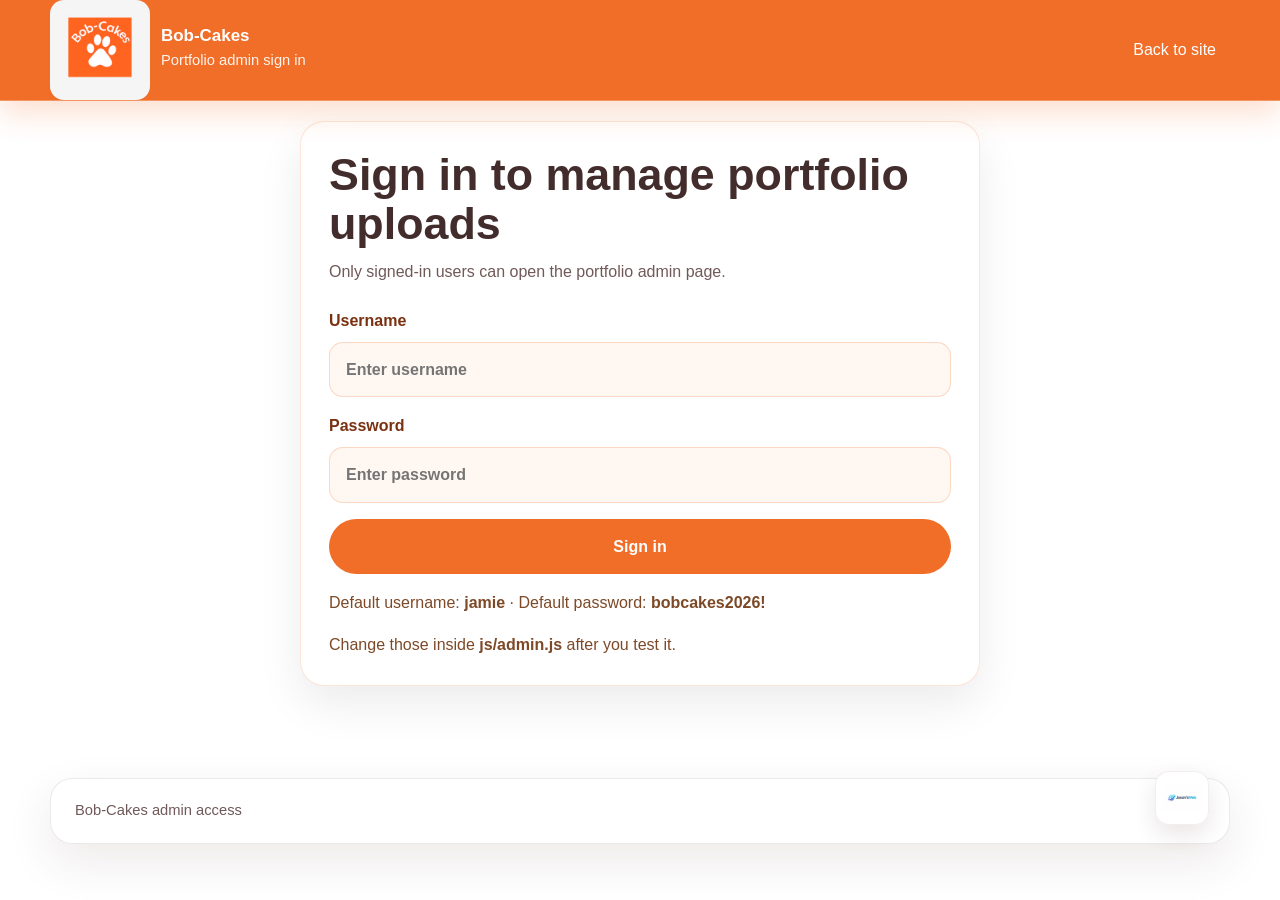
<file: admin-login.html>
<!DOCTYPE html>
<html lang="en">
<head>
  <meta charset="UTF-8">
  <meta name="viewport" content="width=device-width, initial-scale=1.0">
  <title>Bob-Cakes Admin Sign In</title>
  <link rel="stylesheet" href="css/style.css">
</head>
<body>
<header class="site-header">
  <div class="container header-inner">
    <a href="index.html" class="brand">
      <img src="images/bob-cakes-logo.jpg" alt="Bob-Cakes logo" class="brand-logo">
      <div class="brand-copy">
        <h1>Bob-Cakes</h1>
        <p>Portfolio admin sign in</p>
      </div>
    </a>
    <nav class="main-nav simple-nav"><a href="index.html">Back to site</a></nav>
  </div>
</header>
<main>
  <section class="section admin-shell">
    <div class="container narrow-wrap">
      <div class="admin-panel">
        <div class="section-head left">
          <h2>Sign in to manage portfolio uploads</h2>
          <p>Only signed-in users can open the portfolio admin page.</p>
        </div>
        <form id="admin-login-form" class="admin-form">
          <label>Username
            <input type="text" name="username" placeholder="Enter username" required>
          </label>
          <label>Password
            <input type="password" name="password" placeholder="Enter password" required>
          </label>
          <button class="button button-primary" type="submit">Sign in</button>
          <p id="login-note" class="admin-note">Default username: <strong>jamie</strong> · Default password: <strong>bobcakes2026!</strong></p>
          <p class="admin-note">Change those inside <strong>js/admin.js</strong> after you test it.</p>
        </form>
      </div>
    </div>
  </section>
</main>
<footer class="site-footer"><div class="container site-footer-inner"><p>Bob-Cakes admin access</p><a href="https://jasonswebpages.com" target="_blank" rel="noopener noreferrer" class="footer-credit-logo" aria-label="Site designed by Jason's Webpages"><img src="images/jasonswebpages-logo.png" alt="Jason's Webpages"></a></div></footer>
<script src="js/site.js"></script>
<script src="js/admin.js"></script>
</body>
</html>
</file>
<file: css/style.css>
:root{
  --bg:#ffffff;
  --panel:#ffffff;
  --soft:#fff4ec;
  --soft-2:#ffe7d8;
  --text:#432d2c;
  --muted:#705958;
  --accent:#f06e28;
  --accent-2:#ff9b63;
  --line:rgba(67,45,44,.10);
  --shadow:0 18px 45px rgba(88,53,47,.10);
  --radius-xl:30px;
  --radius-lg:22px;
  --radius-md:16px;
  --max:1180px;
}
*{box-sizing:border-box}
html{scroll-behavior:smooth}
body{
  margin:0;
  font-family:Arial,Helvetica,sans-serif;
  color:var(--text);
  background:#ffffff;
  line-height:1.6;
}
img{max-width:100%;display:block}
a{text-decoration:none;color:inherit}
button,input,textarea{font:inherit}
.container{width:min(var(--max), calc(100% - 32px)); margin:0 auto}
.site-header{
  position:sticky;top:0;z-index:50;
  background:var(--accent);
  border-bottom:1px solid rgba(255,255,255,.28);
  box-shadow:0 12px 28px rgba(240,110,40,.22);
}
.header-inner{
  min-height:84px;
  display:flex;align-items:center;justify-content:space-between;gap:18px;
}
.brand{display:flex;align-items:center;gap:11px}
.brand-mark{
  width:58px;height:58px;border-radius:18px;
  background:linear-gradient(135deg, var(--accent) 0%, #d98864 100%);
  color:#fff;display:grid;place-items:center;font-size:1.3rem;font-weight:700;
  box-shadow:var(--shadow)
}
.brand-copy h1{margin:0;font-size:1.06rem;line-height:1.08;color:#ffffff}
.brand-copy p{margin:4px 0 0;color:rgba(255,255,255,.92);font-size:.92rem}
.menu-toggle{
  display:none;border:1px solid rgba(255,255,255,.35);background:#ffffff;color:var(--accent);border-radius:12px;padding:10px 14px;cursor:pointer
}
.main-nav{display:flex;align-items:center;gap:8px;flex-wrap:wrap}
.main-nav a{
  padding:10px 14px;border-radius:999px;color:#ffffff;transition:.18s ease
}
.main-nav a:hover,.main-nav a.active{background:rgba(255,255,255,.16);color:#ffffff}
.nav-cta{background:#ffffff!important;color:var(--accent)!important;font-weight:700}
.hero{padding:66px 0 40px}
.hero-grid{display:grid;grid-template-columns:1.05fr .95fr;gap:24px;align-items:start;}
.hero-copy,.panel,.feature,.contact-card,.menu-card,.site-footer-inner,.cta-banner{
  background:hsl(0, 0%, 100%);
  border:1px solid var(--line);
  box-shadow:var(--shadow);
}
.hero-visual,.category-card,.gallery-card{
  background:var(--accent);
  border:1px solid rgba(240,110,40,.35);
  box-shadow:0 20px 45px rgba(240,110,40,.18);
}
.hero-copy,.hero-visual,.panel,.cta-banner{border-radius:var(--radius-xl)}
.hero-copy{padding:42px}
.eyebrow{
  display:inline-flex;padding:8px 14px;border-radius:999px;background:rgba(199,111,79,.12);
  color:#a45a40;font-size:.82rem;font-weight:700;text-transform:uppercase;letter-spacing:.04em
}
.hero h2{margin:18px 0 14px;font-size:clamp(2.35rem, 5vw, 4.8rem);line-height:1.02;letter-spacing:-.03em}
.hero p{margin:0;color:var(--muted);font-size:1.04rem;max-width:620px}
.button-row{display:flex;gap:12px;flex-wrap:wrap;margin-top:26px}
.button{
  display:inline-flex;align-items:center;justify-content:center;padding:14px 20px;
  border-radius:999px;font-weight:700;border:1px solid transparent;transition:.18s ease
}
.button-primary{background:var(--accent);color:#fff;box-shadow:0 0 0 rgba(255,255,255,0)}
.button-primary:hover,.button-primary:focus-visible{box-shadow:0 0 18px rgba(255,255,255,.85), 0 0 34px rgba(255,255,255,.45);filter:brightness(.98)}
.button-secondary{background:#fff;border-color:rgba(240,110,40,.24);color:var(--text);box-shadow:0 0 0 rgba(240,110,40,0)}
.button-secondary:hover,.button-secondary:focus-visible{box-shadow:0 0 18px rgba(240,110,40,.5), 0 0 34px rgba(240,110,40,.22)}
.hero-points{display:grid;gap:12px;margin-top:24px}
.hero-point{padding:14px 16px;border-radius:18px;background:var(--soft);border:1px solid rgba(199,111,79,.10);color:var(--muted)}
.hero-visual{padding:18px}
.hero-collage{
  min-height:500px;
  display:grid;
  grid-template-columns:1.15fr .85fr;
  grid-template-rows:1fr 1fr;
  gap:12px;
}
.hero-collage .tile{
  border-radius:20px;overflow:hidden;position:relative;background:#eee center/cover no-repeat
}
.hero-collage .tile.large{grid-row:1 / span 2}
.hero-collage .tile::after{
  content:attr(data-label);
  position:absolute;left:12px;bottom:12px;padding:8px 12px;border-radius:999px;
  background:rgba(255,255,255,.92);font-size:.86rem;font-weight:700;color:var(--text)
}
.section{padding:20px 0 84px}
.section-head{margin-bottom:24px}
.section-head h2,.section-head h3{margin:0;font-size:clamp(1.8rem, 4vw, 2.8rem);line-height:1.1}
.section-head p{margin:10px 0 0;color:var(--muted);max-width:760px}
.feature-grid{display:grid;grid-template-columns:repeat(3, minmax(0, 1fr));gap:20px}
.feature,.category-card,.menu-card,.contact-card{border-radius:var(--radius-lg);padding:24px}
.feature h3,.menu-card h3,.contact-card h3{margin:0 0 10px;font-size:1.18rem}
.feature p,.menu-card p,.contact-card p{margin:0;color:var(--muted)}
.category-card h3,.gallery-card h4{margin:0 0 10px;font-size:1.18rem;color:#ffffff}
.category-card p,.gallery-card p{margin:0;color:rgba(255,255,255,.9)}
.feature-icon{
  width:50px;height:50px;border-radius:16px;background:var(--soft);display:grid;place-items:center;
  font-size:1.28rem;margin-bottom:14px
}
.category-grid{display:grid;grid-template-columns:repeat(4, minmax(0,1fr));gap:20px}
.category-card .thumb{
  aspect-ratio:4/3;border-radius:18px;overflow:hidden;background:#eee center/cover no-repeat;margin-bottom:16px
}
.category-card .meta{margin-top:14px;color:#fff4ec;font-weight:700;font-size:.92rem}
.gallery-grid{
  display:grid;grid-template-columns:repeat(3, minmax(0,1fr));gap:20px
}
.gallery-card{
  border-radius:22px;overflow:hidden;transition:.18s ease;cursor:pointer
}
.gallery-card:hover{transform:translateY(-3px)}
.gallery-card .photo{
  aspect-ratio:4/4;background:#eee center/cover no-repeat
}
.gallery-card .copy{padding:16px 18px}
.gallery-card h4{margin:0 0 6px;font-size:1.04rem;color:#ffffff}
.gallery-card p{margin:0;color:rgba(255,255,255,.9);font-size:.94rem}
.content-grid{display:grid;grid-template-columns:1.15fr .85fr;gap:20px}
.panel{padding:28px}
.stat-row{display:grid;grid-template-columns:repeat(3,minmax(0,1fr));gap:14px;margin-top:20px}
.stat{
  padding:16px;border-radius:18px;background:var(--soft);border:1px solid rgba(199,111,79,.10)
}
.stat strong{display:block;font-size:1.18rem}
.inline-menu{display:grid;grid-template-columns:1fr 1fr;gap:20px}
.menu-list{list-style:none;padding:0;margin:12px 0 0;display:grid;gap:10px}
.menu-list li{display:flex;justify-content:space-between;gap:12px;border-bottom:1px dashed rgba(67,45,44,.12);padding-bottom:8px}
.cta-banner{padding:28px;display:grid;grid-template-columns:1fr auto;gap:18px;align-items:center}
.cta-banner p{margin:8px 0 0;color:var(--muted)}
.page-hero{padding:46px 0 14px}
.page-hero .panel{padding:34px}
.breadcrumbs{font-size:.92rem;color:var(--muted);margin-bottom:8px}
.gallery-section{padding:8px 0 38px}
.contact-grid{display:grid;grid-template-columns:repeat(3,minmax(0,1fr));gap:20px}
.menu-image-card img{width:100%;border-radius:22px;border:1px solid var(--line);box-shadow:var(--shadow)}
.price-grid{display:grid;grid-template-columns:repeat(2,minmax(0,1fr));gap:20px}
.note{
  margin-top:16px;padding:14px 16px;border-radius:16px;background:var(--soft);color:var(--muted);border:1px solid rgba(199,111,79,.10)
}
.site-footer{padding:8px 0 34px}
.site-footer-inner{
  border-radius:22px;padding:20px 24px;display:flex;justify-content:space-between;gap:16px;align-items:center;flex-wrap:wrap
}
.site-footer-inner p{margin:0;color:var(--muted);font-size:.92rem}
.footer-links{display:flex;gap:12px;flex-wrap:wrap}
.lightbox{
  position:fixed;inset:0;background:rgba(17,10,10,.78);display:none;align-items:center;justify-content:center;
  padding:20px;z-index:90
}
.lightbox.active{display:flex}
.lightbox-inner{
  width:min(980px, 100%);background:#fff;border-radius:24px;overflow:hidden;box-shadow:0 24px 60px rgba(0,0,0,.25)
}
.lightbox-media{background:#111}
.lightbox-media img{width:100%;height:min(75vh, 820px);object-fit:contain;margin:0 auto}
.lightbox-copy{padding:18px 20px}
.lightbox-copy h3{margin:0 0 6px}
.lightbox-copy p{margin:0;color:var(--muted)}
.close-lightbox{
  position:absolute;top:18px;right:18px;border:0;background:#fff;border-radius:999px;padding:10px 14px;
  font-weight:700;cursor:pointer
}
@media (max-width:1050px){
  .hero-grid,.content-grid,.price-grid,.contact-grid,.category-grid,.feature-grid,.gallery-grid,.inline-menu,.cta-banner{
    grid-template-columns:1fr
  }
}
@media (max-width:760px){
  .site-header{position:static}
  .header-inner{min-height:auto;padding:14px 0;flex-wrap:wrap}
  .menu-toggle{display:inline-flex}
  .main-nav{display:none;width:100%;flex-direction:column;align-items:stretch}
  .main-nav.open{display:flex}
  .main-nav a{width:100%}
  .hero-copy,.hero-visual,.panel,.feature,.category-card,.menu-card,.contact-card,.cta-banner{padding:22px}
  .hero-collage{min-height:360px}
}


.brand-logo {
  width: 100px;
  height: 100px;
  object-fit: cover;
  object-position:center;
  display:block;
  border-radius: 14px;
  background: whitesmoke;
  padding: 4;
  box-shadow:#7a3111;
}

.simple-nav {
  display: flex;
  gap: 12px;
  align-items: center;
}

.admin-shell {
  min-height: 70vh;
}

.narrow-wrap {
  max-width: 680px;
}

.admin-layout {
  display: grid;
  grid-template-columns: 1fr 1fr;
  gap: 24px;
}

.admin-panel {
  background: #ffffff;
  border: 1px solid rgba(240, 110, 40, 0.18);
  border-radius: 24px;
  padding: 28px;
  box-shadow: 0 18px 45px rgba(20, 16, 12, 0.08);
}

.section-head.left {
  text-align: left;
}

.admin-form {
  display: grid;
  gap: 16px;
}

.admin-form label {
  display: grid;
  gap: 8px;
  font-weight: 700;
  color: #7a3111;
}

.admin-form input,
.admin-form select,
.admin-form textarea {
  width: 100%;
  border: 1px solid rgba(240, 110, 40, 0.24);
  border-radius: 14px;
  padding: 14px 16px;
  font: inherit;
  background: #fff8f2;
  color: #2a160d;
}

.admin-form input:focus,
.admin-form select:focus,
.admin-form textarea:focus {
  outline: none;
  border-color: #f06e28;
  box-shadow: 0 0 0 4px rgba(240, 110, 40, 0.12);
}

.admin-items {
  display: grid;
  gap: 16px;
}

.admin-item-card {
  display: grid;
  grid-template-columns: 110px 1fr;
  gap: 14px;
  align-items: start;
  background: #fff8f2;
  border: 1px solid rgba(240, 110, 40, 0.16);
  border-radius: 18px;
  padding: 14px;
}

.admin-item-preview,
.image-preview {
  background: linear-gradient(135deg, #fff5eb, #ffe1cf);
  border-radius: 18px;
  min-height: 140px;
  background-size: cover;
  background-position: center;
  display: grid;
  place-items: center;
  color: #9c5a34;
  font-weight: 700;
  text-align: center;
  padding: 12px;
}

.image-preview.has-image {
  color: transparent;
}

.admin-item-copy h3 {
  margin: 6px 0;
}

.admin-tag {
  display: inline-block;
  background: #f06e28;
  color: #ffffff;
  padding: 6px 10px;
  border-radius: 999px;
  font-size: 0.82rem;
  text-transform: capitalize;
}

.empty-admin-note {
  border: 1px dashed rgba(240, 110, 40, 0.32);
  border-radius: 18px;
  padding: 22px;
  text-align: center;
  color: #8e512d;
  background: #fff8f2;
}

.admin-note {
  margin: 0;
  color: #7d4927;
}

.small-button {
  padding: 10px 16px;
  min-height: auto;
}

.admin-link {
  opacity: 0.65;
  font-size: 0.92rem;
}

.dynamic-card {
  animation: fadeUp 0.35s ease;
}

@keyframes fadeUp {
  from { opacity: 0; transform: translateY(10px); }
  to { opacity: 1; transform: translateY(0); }
}

@media (max-width: 900px) {
  .admin-layout {
    grid-template-columns: 1fr;
  }
}


.brand:hover .brand-logo{box-shadow:0 0 18px rgba(255,255,255,.72), 0 0 34px rgba(255,255,255,.36);}
.nav-cta:hover,.nav-cta:focus-visible{box-shadow:0 0 18px rgba(240,110,40,.5), 0 0 34px rgba(240,110,40,.22);}
.main-nav a:not(.nav-cta):hover,.main-nav a.active{box-shadow:0 0 14px rgba(255,255,255,.22) inset;}
.gallery-card .copy,.category-card .copy{color:#ffffff;}


.button-facebook{
  background:#1877f2;
  color:#ffffff;
  border:1px solid rgba(24,119,242,.18);
  box-shadow:0 10px 24px rgba(24,119,242,.18);
}
.button-facebook:hover,.button-facebook:focus-visible{
  box-shadow:0 0 18px rgba(255,255,255,.85), 0 0 34px rgba(24,119,242,.35);
  filter:brightness(.98);
}
.contact-card .button-facebook{
  margin-top:14px;
}
.site-footer-inner{
  position:relative;
  padding-right:96px;
}
.footer-credit-logo{
  position:absolute;
  right:20px;
  bottom:18px;
  width:54px;
  height:54px;
  display:inline-flex;
  align-items:center;
  justify-content:center;
  background:rgba(255,255,255,.96);
  border:1px solid rgba(67,45,44,.08);
  border-radius:14px;
  padding:6px;
  box-shadow:0 10px 22px rgba(88,53,47,.12);
  transition:transform .18s ease, box-shadow .18s ease;
}
.footer-credit-logo img{
  width:100%;
  height:100%;
  object-fit:contain;
  display:block;
}
.footer-credit-logo:hover,.footer-credit-logo:focus-visible{
  transform:translateY(-2px);
  box-shadow:0 0 16px rgba(240,110,40,.30), 0 10px 22px rgba(88,53,47,.14);
}
@media (max-width:760px){
  .site-footer-inner{padding-right:24px;padding-bottom:86px;}
  .footer-credit-logo{right:24px;bottom:20px;}
}
</file>
